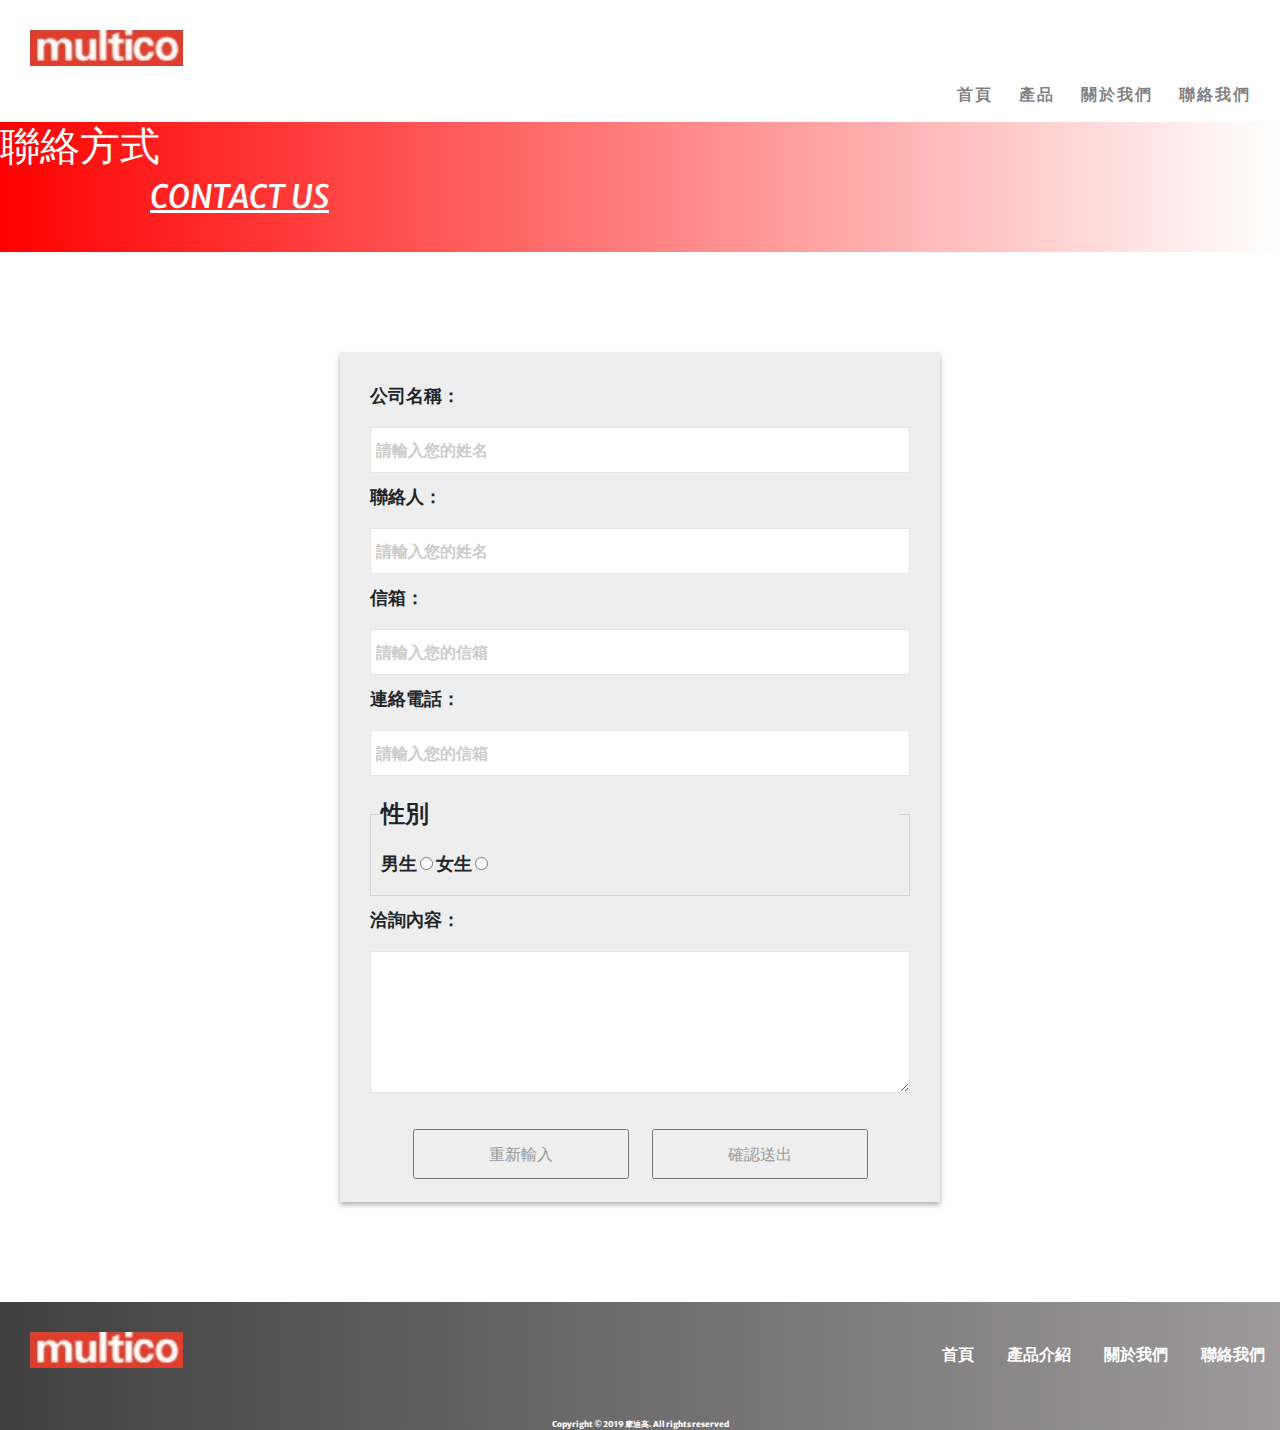
<file: contact.html>
<!doctype html>
<html lang="zh">

<head>
    <!-- Required meta tags -->
    <meta charset="utf-8">
    <meta name="viewport" content="width=device-width, initial-scale=1, shrink-to-fit=no">

    <!-- Bootstrap CSS -->
    <link rel="stylesheet" href="https://stackpath.bootstrapcdn.com/bootstrap/4.3.1/css/bootstrap.min.css"
        integrity="sha384-ggOyR0iXCbMQv3Xipma34MD+dH/1fQ784/j6cY/iJTQUOhcWr7x9JvoRxT2MZw1T" crossorigin="anonymous">
    <link rel="stylesheet" href="css/style.css">
    <title>台灣摩迪高 | 首頁</title>
</head>

<body>
    
     <div id="logo"></div>
        <nav><a herf="#"><img class="logo" src="img/logo.jpg" alt="摩迪高 LOGO"/></a>
    <!-- 導覽列 -->
    <nav  class="navbar navbar-expand-lg navbar-light bg-light " >
        <button class="navbar-toggler" type="button" data-toggle="collapse" data-target="#navbarNavDropdown"
            aria-controls="navbarNavDropdown" aria-expanded="false" aria-label="Toggle navigation">
            <span class="navbar-toggler-icon"></span>
        </button>
        <div class="collapse navbar-collapse d-flex justify-content-end" id="navbarNavDropdown">
            <ul class="navbar-nav">
                <!-- <li class="nav-item "> -->
                    <!-- <nav><a herf="#"><img class="logo" src="img/logo.jpg" alt="摩迪高 LOGO"/></a> -->
                <!-- </li> -->
                <li class="nav-item ">
                    <a class="nav-link" href="/index.html">首頁 <span class="sr-only">(current)</span></a>
                </li>
                <li class="nav-item">
                    <a class="nav-link" href="product.html">產品</a>
                </li>
                <li class="nav-item">
                    <a class="nav-link" href="/about.html">關於我們</a>
                </li>
                <li class="nav-item">
                    <a class="nav-link" href="contact.html">聯絡我們</a>
                </li>
                
                
                
            </ul>
        </div>
    </nav>
        <section class="aboutA">
        <h1>
            聯絡方式
        </h1>
        <h2 style="font-style:italic; text-decoration:underline;">
            CONTACT US
        
        </h2>
        </section>
    <div id="form-container">
        <form method="post">
          <label for="company">公司名稱：</label>
          <input type="text" name="company" id="company" required="required" placeholder="請輸入您的姓名"/>
          <label for="name">聯絡人：</label>
          <input type="text" name="name" id="name" required="required" placeholder="請輸入您的姓名"/>
          <label for="email">信箱：</label>
          <input type="email" name="email" id="email" required="required" placeholder="請輸入您的信箱"/>
          <label for="phone">連絡電話：</label>
          <input type="phone" name="phone" id="phone" required="required" placeholder="請輸入您的信箱"/>
          <fieldset>
            <legend>性別</legend>
            <label for="man">男生</label>
            <input type="radio" name="sex" id="man" value="man" required="required"/>
            <label for="man">女生</label>
            <input type="radio" name="sex" id="woman" value="woman" required="required"/>
          </fieldset>
          <label for="message">洽詢內容：</label>
          <textarea id="message" cols="30" rows="5" required="required"></textarea>
          <div id="button">
            <input class="btn1" type="reset" value="重新輸入"/>
            <input class="btn1" type="reset" value="確認送出"/>
          </div>
        </form>
      </div>

          <footer>
                <nav><img class="logo" src="img/logo.jpg" alt="摩迪高 LGOO"/>
                  <div class="link">
                    <a href="/index.html">首頁</a>
                    <a href="/product.html">產品介紹</a>
                    <a href="/about.html">關於我們</a>
                    <a href="/contact.html">聯絡我們</a>
                  </div>
                  <div id="copy">Copyright &copy; 2019 摩迪高. All rights reserved            
                  </div>

                </nav>
              </footer>



    <!-- Optional JavaScript -->
    <!-- jQuery first, then Popper.js, then Bootstrap JS -->
    <script src="https://code.jquery.com/jquery-3.3.1.slim.min.js"
        integrity="sha384-q8i/X+965DzO0rT7abK41JStQIAqVgRVzpbzo5smXKp4YfRvH+8abtTE1Pi6jizo"
        crossorigin="anonymous"></script>
    <script src="https://cdnjs.cloudflare.com/ajax/libs/popper.js/1.14.7/umd/popper.min.js"
        integrity="sha384-UO2eT0CpHqdSJQ6hJty5KVphtPhzWj9WO1clHTMGa3JDZwrnQq4sF86dIHNDz0W1"
        crossorigin="anonymous"></script>
    <script src="https://stackpath.bootstrapcdn.com/bootstrap/4.3.1/js/bootstrap.min.js"
        integrity="sha384-JjSmVgyd0p3pXB1rRibZUAYoIIy6OrQ6VrjIEaFf/nJGzIxFDsf4x0xIM+B07jRM"
        crossorigin="anonymous"></script>
</body>

</html>
</file>
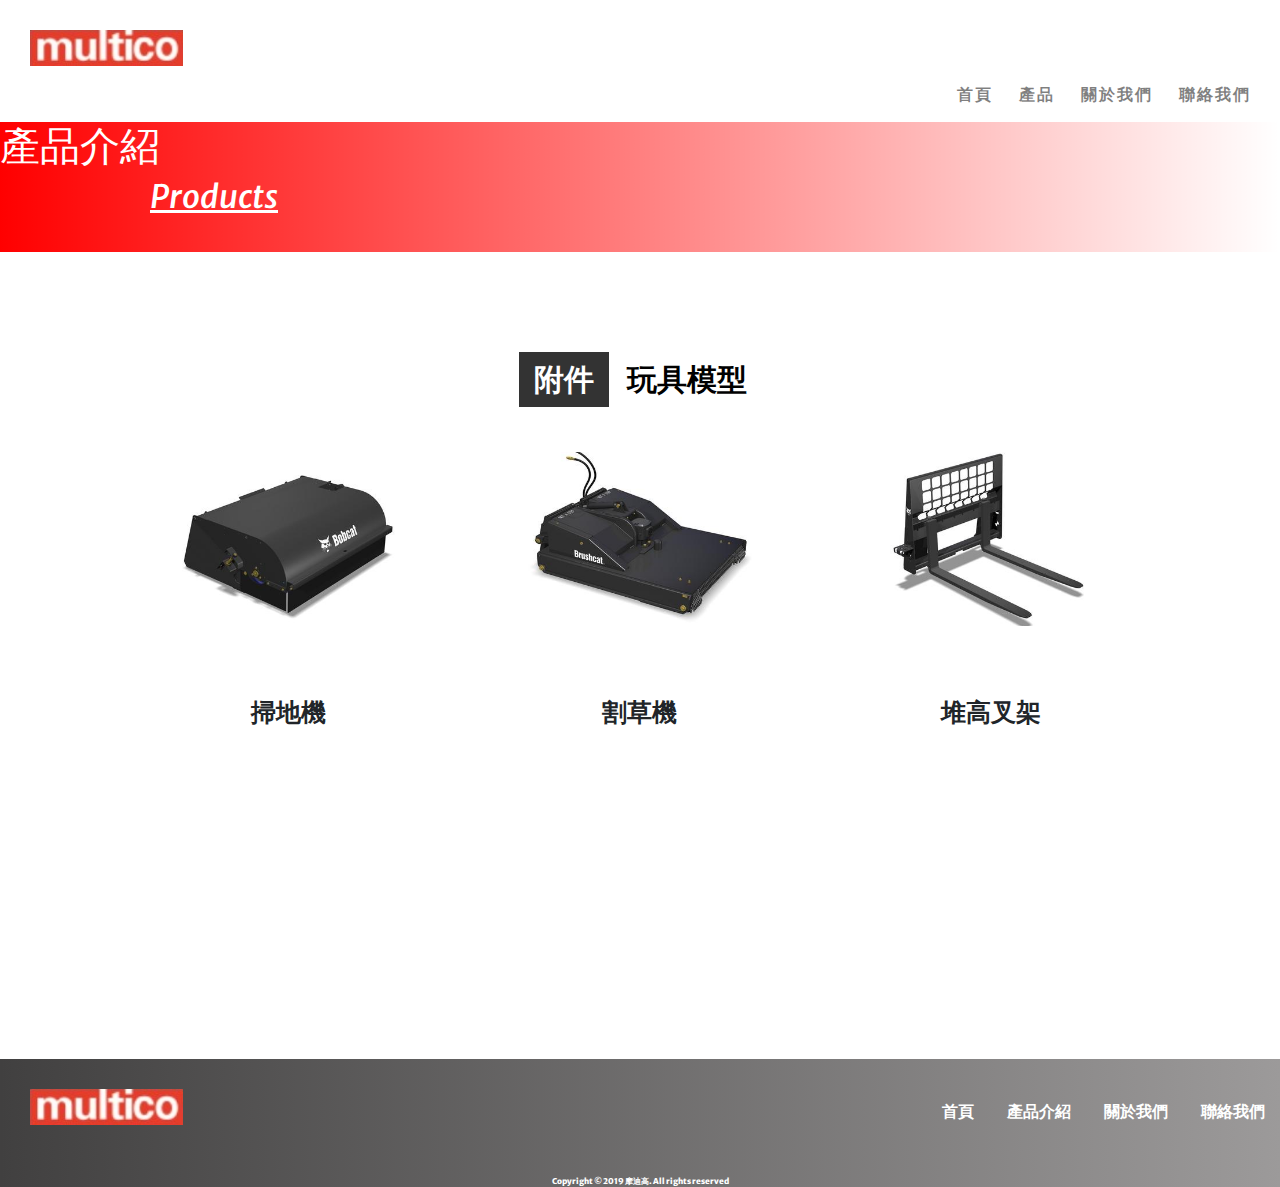
<file: product.html>
<!doctype html>
<html lang="zh">

<head>
    <!-- Required meta tags -->
    <meta charset="utf-8">
    <meta name="viewport" content="width=device-width, initial-scale=1, shrink-to-fit=no">

    <!-- Bootstrap CSS -->
    <link rel="stylesheet" href="https://stackpath.bootstrapcdn.com/bootstrap/4.3.1/css/bootstrap.min.css"
        integrity="sha384-ggOyR0iXCbMQv3Xipma34MD+dH/1fQ784/j6cY/iJTQUOhcWr7x9JvoRxT2MZw1T" crossorigin="anonymous">
    <link rel="stylesheet" href="css/style.css">
    <title>台灣摩迪高 | 首頁</title>
</head>

<body>
    
     <div id="logo"></div>
        <nav><a herf="#"><img class="logo" src="img/logo.jpg" alt="摩迪高 LOGO"/></a>
    <!-- 導覽列 -->
    <nav  class="navbar navbar-expand-lg navbar-light bg-light " >
        <button class="navbar-toggler" type="button" data-toggle="collapse" data-target="#navbarNavDropdown"
            aria-controls="navbarNavDropdown" aria-expanded="false" aria-label="Toggle navigation">
            <span class="navbar-toggler-icon"></span>
        </button>
        <div class="collapse navbar-collapse d-flex justify-content-end" id="navbarNavDropdown">
            <ul class="navbar-nav">
                <!-- <li class="nav-item "> -->
                    <!-- <nav><a herf="#"><img class="logo" src="img/logo.jpg" alt="摩迪高 LOGO"/></a> -->
                <!-- </li> -->
                <li class="nav-item ">
                    <a class="nav-link" href="/index.html">首頁 <span class="sr-only">(current)</span></a>
                </li>
                <li class="nav-item">
                    <a class="nav-link" href="product.html">產品</a>
                </li>
                <li class="nav-item">
                    <a class="nav-link" href="/about.html">關於我們</a>
                </li>
                <li class="nav-item">
                    <a class="nav-link" href="contact.html">聯絡我們</a>
                </li>
                
                
                
            </ul>
        </div>
    </nav>
        <section class="aboutA">
        <h1>
            產品介紹
        </h1>
        <h2 style="font-style:italic; text-decoration:underline;">
            Products
        
        </h2>
        </section>
        <div id="product-container">
            <div id="product-link">
                <div class="product-link-color" id="annex-btn">附件</div>
                <div id="toy-btn">玩具模型</div>
            </div>
            <div class="product-area" id="annex">
                <div class="product-box">
                <div class="product-img-box"><img src="img/1_1.jpg" alt="聯絡我們 照片"/></div>
                <h2>掃地機</h2>
                </div>
                <div class="product-box">
                <div class="product-img-box"><img src="img/1_2.jpg" alt="聯絡我們 照片"/></div>
                <h2>割草機</h2>
                </div>
                <div class="product-box">
                <div class="product-img-box"><img src="img/1_3.jpg" alt="聯絡我們 照片"/></div>
                <h2>堆高叉架</h2>
                </div>
            </div>
            <div class="product-area" id="toy" style="display: none;">
                <div class="product-box">
                <div class="product-img-box"><img src="img/2_1.jpg" alt="聯絡我們 照片"/></div>
                <h2>鏟裝機模型 S510</h2>
                </div>
                <div class="product-box">
                <div class="product-img-box"><img src="img/2_2.jpg" alt="聯絡我們 照片"/></div>
                <h2>鏟裝機模型 S550</h2>
                </div>
                <div class="product-box">
                <div class="product-img-box"><img src="img/2_3.jpg" alt="聯絡我們 照片"/></div>
                <h2>鏟裝機模型 S590</h2>
                </div>
                <div class="product-box">
                <div class="product-img-box"><img src="img/2_4.png" alt="聯絡我們 照片"/></div>
                <h2>鏟裝機超值組合</h2>
                </div>
            </div>
        </div>

          <footer>
                <nav><img class="logo" src="img/logo.jpg" alt="摩迪高 LGOO"/>
                  <div class="link">
                    <a href="/index.html">首頁</a>
                    <a href="/product.html">產品介紹</a>
                    <a href="/about.html">關於我們</a>
                    <a href="/contact.html">聯絡我們</a>
                  </div>
                  <div id="copy">Copyright &copy; 2019 摩迪高. All rights reserved            
                  </div>

                </nav>
              </footer>

    <script src="https://ajax.googleapis.com/ajax/libs/jquery/3.4.1/jquery.min.js"></script>
    <script src="pro.js"></script>
    <!-- Optional JavaScript -->
    <!-- jQuery first, then Popper.js, then Bootstrap JS -->
    <script src="https://code.jquery.com/jquery-3.3.1.slim.min.js"
        integrity="sha384-q8i/X+965DzO0rT7abK41JStQIAqVgRVzpbzo5smXKp4YfRvH+8abtTE1Pi6jizo"
        crossorigin="anonymous"></script>
    <script src="https://cdnjs.cloudflare.com/ajax/libs/popper.js/1.14.7/umd/popper.min.js"
        integrity="sha384-UO2eT0CpHqdSJQ6hJty5KVphtPhzWj9WO1clHTMGa3JDZwrnQq4sF86dIHNDz0W1"
        crossorigin="anonymous"></script>
    <script src="https://stackpath.bootstrapcdn.com/bootstrap/4.3.1/js/bootstrap.min.js"
        integrity="sha384-JjSmVgyd0p3pXB1rRibZUAYoIIy6OrQ6VrjIEaFf/nJGzIxFDsf4x0xIM+B07jRM"
        crossorigin="anonymous"></script>
</body>

</html>
</file>
<file: css/style.css>
@charset "UTF-8";
@import url("https://fonts.googleapis.com/css?family=Merriweather+Sans&display=swap");
* {
  margin: 0;
  padding: 0;
  font-family: 'Merriweather Sans', sans-serif;
  -webkit-box-sizing: border-box;
          box-sizing: border-box;
  font-weight: 800;
}

.body {
  text-align: center;
}

.navbar {
  background-color: #fff !important;
}

.nav-item {
  -webkit-transform: skew(-38deg);
          transform: skew(-38deg);
  padding: 0 5px;
}

.nav-item > a {
  -webkit-transform: skew(38deg);
          transform: skew(38deg);
  letter-spacing: 2px;
}

.nav-item:hover {
  background-color: rgba(0, 0, 0, 0.1);
  color: black;
  -webkit-transition: 0.6s;
  transition: 0.6s;
}

.carousel img {
  height: 80vh;
  -o-object-fit: cover;
     object-fit: cover;
}

.link {
  float: right;
  padding: 40px 0;
}

.link a {
  color: #fff;
  text-decoration: none;
  /* 內距：上下 左右 */
  padding: 5px 15px;
  /* 字體粗細 0 - 900 */
  font-weight: 800;
}

.link a:hover {
  background-color: #fdfdfd;
  color: black;
  -webkit-transition: 0.6s;
  transition: 0.6s;
}

#brands {
  text-align: center;
  letter-spacing: 10px;
  margin-top: 150px;
}

p {
  margin-top: 50px;
  letter-spacing: 5px;
}

footer {
  background-image: -webkit-gradient(linear, left top, right top, from(rgba(255, 0, 0, 0)), to(#9c9a9a));
  background-image: linear-gradient(to right, rgba(255, 0, 0, 0), #9c9a9a);
  color: #fff;
  margin-top: 100px;
  text-decoration: none;
  background-repeat: no-repeat;
}

footer #copy {
  padding-top: 50px;
  font-size: 0.5em;
  text-align: center;
}

.row {
  margin: 100px auto 0 auto;
}

.row img {
  width: 90%;
}

.row h2 {
  font-size: 1.5em;
  padding: 5px 0 10px 0;
}

.logo {
  margin-top: 30px;
  margin-left: 30px;
  height: 4vh;
}

.aboutA {
  height: 130px;
  color: white;
  background-image: -webkit-gradient(linear, right top, left top, from(rgba(255, 0, 0, 0)), to(red));
  background-image: linear-gradient(to left, rgba(255, 0, 0, 0), red);
}

.aboutA h2 {
  margin-left: 150px;
}

.aboutB {
  text-align: center;
}

.aboutB h3 {
  color: #fa0606;
  margin-top: 100px;
}

.aboutB p {
  padding: 50px;
  width: 600px;
  margin: 0 auto;
}

.container img {
  height: 290px;
}

/*product*/
#product-container {
  min-height: 607px;
  margin-top: 100PX;
}

#product-link {
  width: 80%;
  margin: 0 auto;
  text-align: center;
}

#product-link div {
  display: inline-block;
  color: #000;
  text-decoration: none;
  padding: 5px 15px;
  font-weight: 800;
  font-size: 30px;
}

#product-link div:hover {
  background-color: rgba(0, 0, 0, 0.8);
  color: white;
  -webkit-transition: 0.6s;
  transition: 0.6s;
}

.product-link-color {
  background-color: rgba(0, 0, 0, 0.8);
  color: white !important;
}

.product-area {
  display: -ms-grid;
  display: grid;
  -ms-grid-columns: 1fr 1fr 1fr;
      grid-template-columns: 1fr 1fr 1fr;
  grid-gap: 10px 30px;
  width: 80%;
  margin: 0 auto;
}

.product-box {
  padding: 0 10px;
}

.product-img-box {
  overflow: hidden;
  min-height: 250px;
  margin: 20px;
  padding: 15px;
}

.product-img-box img {
  width: 100%;
  margin: 10px auto;
  -webkit-transition: 1s;
  transition: 1s;
}

.product-img-box img:hover {
  -webkit-transform: scale(1.15);
          transform: scale(1.15);
}

.product-box h2 {
  font-size: 25px;
  text-align: center;
  font-weight: bold;
}

/*表單*/
label {
  font-size: 18px;
}

form {
  background-color: #eee;
  width: 600px;
  height: 850px;
  margin: 100px auto 0 auto;
  padding: 30px;
  -webkit-box-shadow: 0 3px 5px rgba(0, 0, 0, 0.3);
          box-shadow: 0 3px 5px rgba(0, 0, 0, 0.3);
  text-align: left;
}

#company, #name, #email, #phone, #message {
  width: 100%;
  padding: 10px 5px;
  margin: 10px 0;
  -webkit-box-sizing: border-box;
          box-sizing: border-box;
  border: 0.5px solid rgba(0, 0, 0, 0.1);
}

fieldset {
  border: 0.5px solid rgba(0, 0, 0, 0.1) !important;
  margin: 10px 0 !important;
  padding: 10px !important;
}

.btn1 {
  width: 40%;
  height: 50px;
  color: #999;
  font-size: 16px;
  font-weight: 500;
  margin: 10px;
}

.btn1:hover {
  border: 3px solid rgba(34, 172, 214, 0.671);
}

#button {
  text-align: center;
  margin-top: 10px;
}

/* 預留文字 */
::-webkit-input-placeholder {
  color: #ccc;
}
:-ms-input-placeholder {
  color: #ccc;
}
::-ms-input-placeholder {
  color: #ccc;
}
::placeholder {
  color: #ccc;
}

footer {
  background-color: #414040;
  color: #fff;
  margin-top: 100px;
}

/*RWD*/
/* 媒體為螢幕 並且 寬度大於 1024px - 桌機*/
/* 媒體為螢幕 並且 寬度大於 1023px - 平板*/
@media screen and (max-width: 1023px) {
  .product-area {
    -ms-grid-columns: 1fr 1fr;
        grid-template-columns: 1fr 1fr;
  }
}

/* 媒體為螢幕 並且 寬度小於 767px - 手機*/
@media screen and (max-width: 767px) {
  .product-area {
    -ms-grid-columns: 1fr;
        grid-template-columns: 1fr;
  }
}
/*# sourceMappingURL=style.css.map */
</file>
